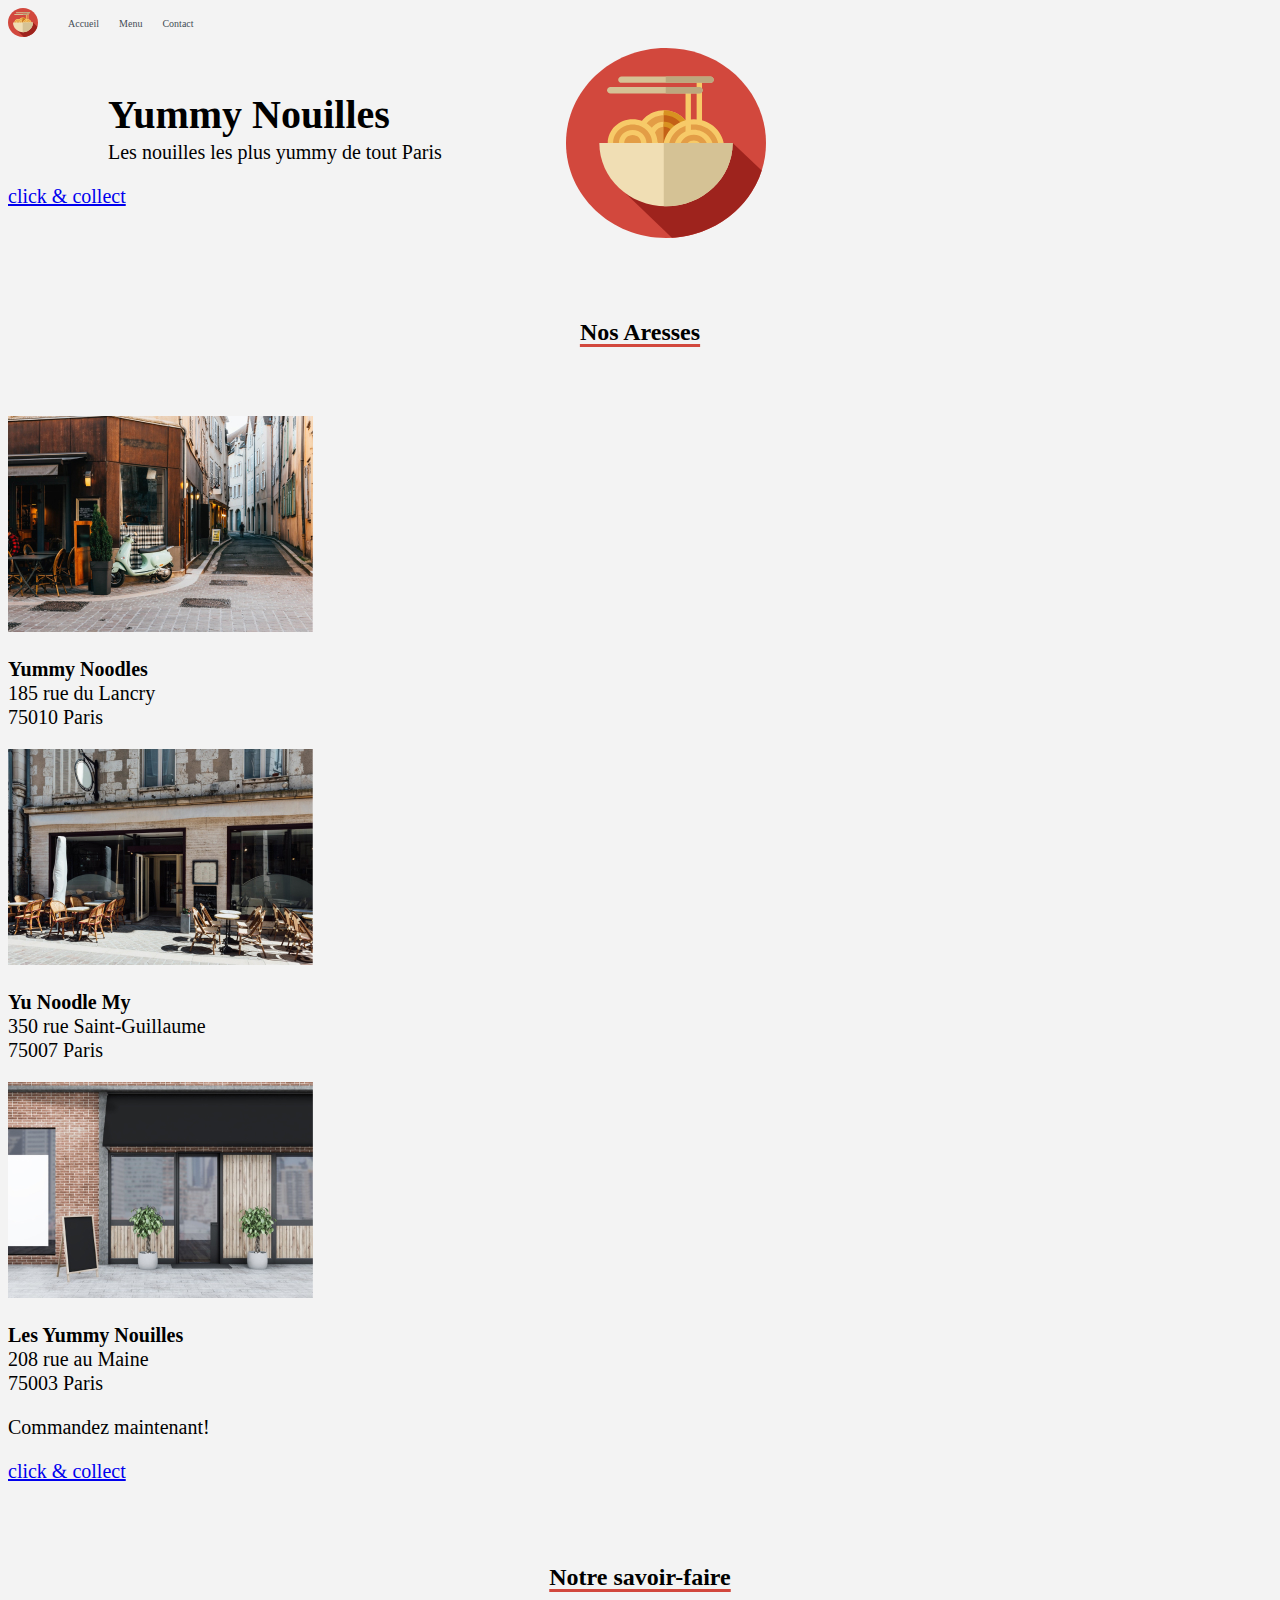
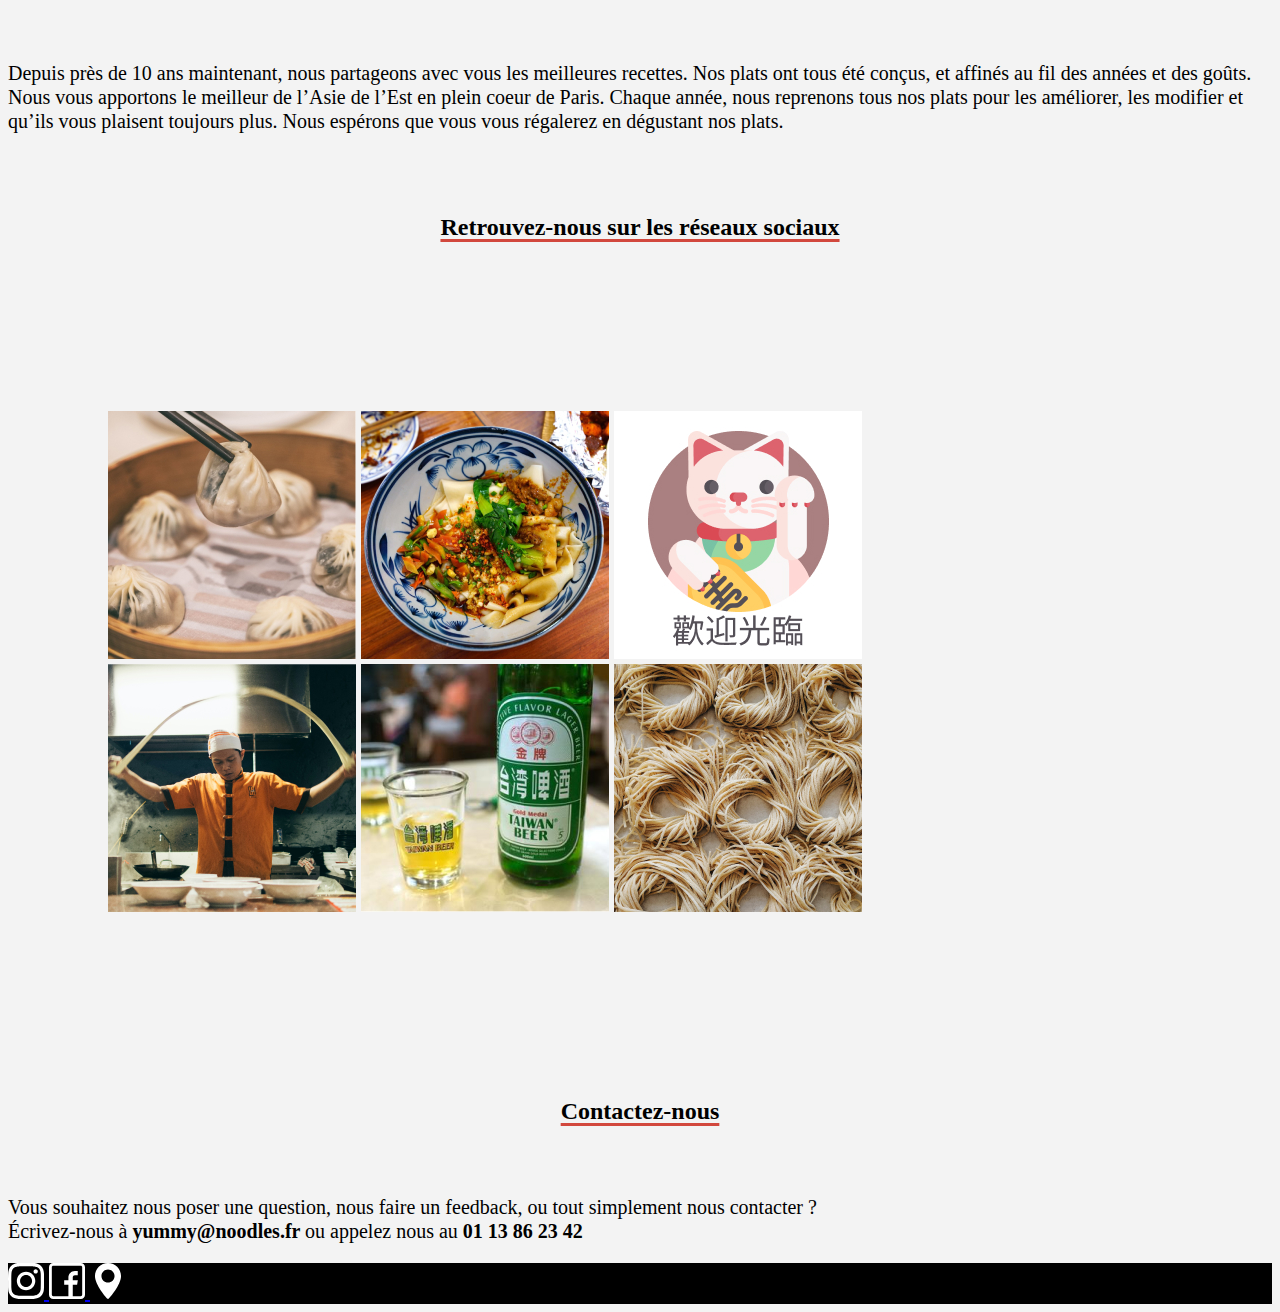
<file: index.html>
<!DOCTYPE html>
<html lang="fr">
<head>
    <meta charset="UTF-8">
    <meta name="viewport" content="width=device-width, initial-scale=1.0">
    <title>Yummy Nouilles - Accueil</title>
    <link rel="icon" type="img/svg+xml" href="assets/Logo XL.svg">
    <link rel="stylesheet" href="index1.css">
</head>
<body>
<header>
    <div class="logot"><img src="assets/Logo XL.svg" class="logo" alt="Logo Yummy Nouilles"></div>
    <nav class="nav">		
        <ul class="menu">    
            <li> <a href="accueil.html">Accueil</a></li>
            <li> <a href="menu.html">Menu</a></li>
            <li> <a href="contact.html">Contact</a></li>
        </ul>
    </nav>
</header>
<main>
<section class="div1">
<div><h1><strong>Yummy Nouilles</strong></h1>
<p class="p">Les nouilles les plus yummy de tout Paris </p>
<a href="Click&Collect.html" id="click">click & collect </a></div>
<div><img src="assets/Logo XL.svg" id="Logo" alt="Logo Yummy Nouilles"></div>
</section>
<section>
<h2>Nos Aresses</h2>
<div class="img">
<img src="assets/img/restaurant/Yummy_lancry.jpg" alt="yummy_lancry"><br>
<p class="o"><strong>Yummy Noodles</strong><br>185 rue du Lancry <br>75010 Paris</p>
</div>
<div class="img">
<img src="assets/img/restaurant/Yummy_saint_guiilaume.jpg" alt="Yummy_saint_guiilaume"><br>
<p class="o"><strong>Yu Noodle My</strong> <br>350 rue Saint-Guillaume <br>75007 Paris</p></div>
<div class="img">
<img src="assets/img/restaurant/Yummy_maire.jpg" alt="Yummy_maire"><br>
<p class="o"><strong>Les Yummy Nouilles</strong> <br>208 rue au Maine<br>75003 Paris</p>
</div>
</section>
<p>Commandez maintenant!</p>
<a href="Click&Collect.html">click & collect </a>
<h2>Notre savoir-faire</h2>
<p>Depuis près de 10 ans maintenant, nous partageons avec vous les meilleures recettes. Nos plats ont tous été conçus, et affinés au fil des années et des goûts. Nous vous apportons le meilleur de l’Asie de l’Est en plein coeur de Paris.
Chaque année, nous reprenons tous nos plats pour les améliorer, les modifier et qu’ils vous plaisent toujours plus. Nous espérons que vous vous régalerez en dégustant nos plats.</p>
</section>
<h2>Retrouvez-nous sur les réseaux sociaux</h2>
<div class="tof">
<img src="assets/img/social/bao.jpg" alt="bao">
<img src="assets/img/social/beer.jpg" alt="beer">
<img src="assets/img/social/cat.jpg" alt="cat"><br>
<img src="assets/img/social/chef.jpg" alt="chef">
<img src="assets/img/social/Noodles.jpg" alt="Noodles">
<img src="assets/img/social/Noodles_bowl.jpg" alt="Noodles_bowl">
</div>
</section>
<section>
<h2>Contactez-nous</h2>
<p>Vous souhaitez nous poser une question, nous faire un feedback, ou tout simplement nous contacter ? <br>
    Écrivez-nous à <strong>yummy@noodles.fr </strong> ou appelez nous au <strong>01 13 86 23 42</strong> </p>
</section>
</main>
<footer>
    <a href="http://www.integram.com/yummy_Nouilles">
        <img src="assets/icons/instagram 1.svg" alt="Logo instagram">
    </a>
    <a href="http://www.facebook.com/yummy_Nouilles">
        <img src="assets/icons/facebook 1.svg" alt="Logo facebook">
    </a>
    <a href="https://www.google.com/search?q=yummy+nouilles">
        <img src="assets/icons/maps-and-flags 1.svg" alt="">
    </a>
</footer>
</body>
</html>
</file>
<file: index1.css>
:root {
    /* Colors */
    --red-highlight: #D2483D;
    --light-grey: #F3F3F3;
    --black: #000000;
    --white: #FFFFFF;

    /* Text configuration */
    --body-font: 'Montserrat';
    --body-highlight-font: 'Montserrat';
    --header-font: 'Bebas Neue';
    --title-font: 'Bebas Neue';

    --body-font-weight: 400;
    --body-highlight-font-weight: 600;
    --header-font-weight: 400;
    --title-font-weight: 400;

    --body-font-size: 1.25rem;
    --body-highlight-font-size: 1.25rem;
    --header-font-size: 4.5rem;
    --title-font-size: 1.5rem;

    --body-line-height: 1.5rem;
    --body-highlight-line-height: 1.5rem;
    --header-line-height: 5.375rem;
    --title-line-height: 1.75rem;
}

body {
    background-color: var(--light-grey);
    font-family: var(--body-font);
    font-style: normal;
    font-weight: var(--body-font-weight);
    font-size: var(--body-font-size);
    line-height: var(--body-line-height);
    color: var(--black);
}

h1 {
    font-family: var(--header-font);
    font-style: normal;
    font-weight: var(--header-font-weight);
    font-size: var(--header-font-size);
    line-height: var(--header-line-height);
    color: var(--black);
    font-size: 2em;
    margin-left: 100px;
}

h2 {
    font-family: var(--title-font);
    font-style: normal;
    font-weight: var(--title-font-weight);
    font-size: var(--title-font-size);
    line-height: var(--title-line-height);
    color: var(--black);
    text-decoration: underline var(--red-highlight);
    text-align: center;
    text-underline-offset: 0.25rem;
    text-decoration-thickness: 0.188rem;
    padding-top: 60px;
    padding-bottom: 50px;
    font-weight: bold;
}
.nav ul
{
	margin: 0px;
    margin-top: -45px;
	padding:0px;
	/*background: white;*/
	list-style: none;
    font-size: 2%;

}

.nav a
{   margin-top:10px;
	padding: 10px;
	display: block;
	text-align: justify;
	text-decoration: none;
	color: #444D56;
	
}

.nav .menu
{
	display: flex;
	flex-direction: row;
	justify-content: flex-start;
    margin-left: 50px;
    font-size:0.5em;
}

.logot
{
	display: flex;
	flex-direction: row;
	margin: 0px;
	padding:0px;
}
.logo
{   display: block;
	text-align: left;
	text-decoration: none;
    width: 30px;
    
}
.p{
    margin-left: 100px;
    margin-top: -45px;
    font-size: 1em;
}
 .click{
        background-color:#000000;
        margin-left: 100px;
        color:white;
        margin-bottom: -50px;
        padding: 10px;
 } 
 #Logo{
        width: 200px;
       
        display:block;
        margin-left: auto;
        justify-content:center;
        padding-right: 40%;
        margin-top: -160px;
 }

.tof{
    padding: 100px;
    padding-top: -80px;

}
footer{
    background-color: #000000;
    color: #FFFFFF;
}
</file>
